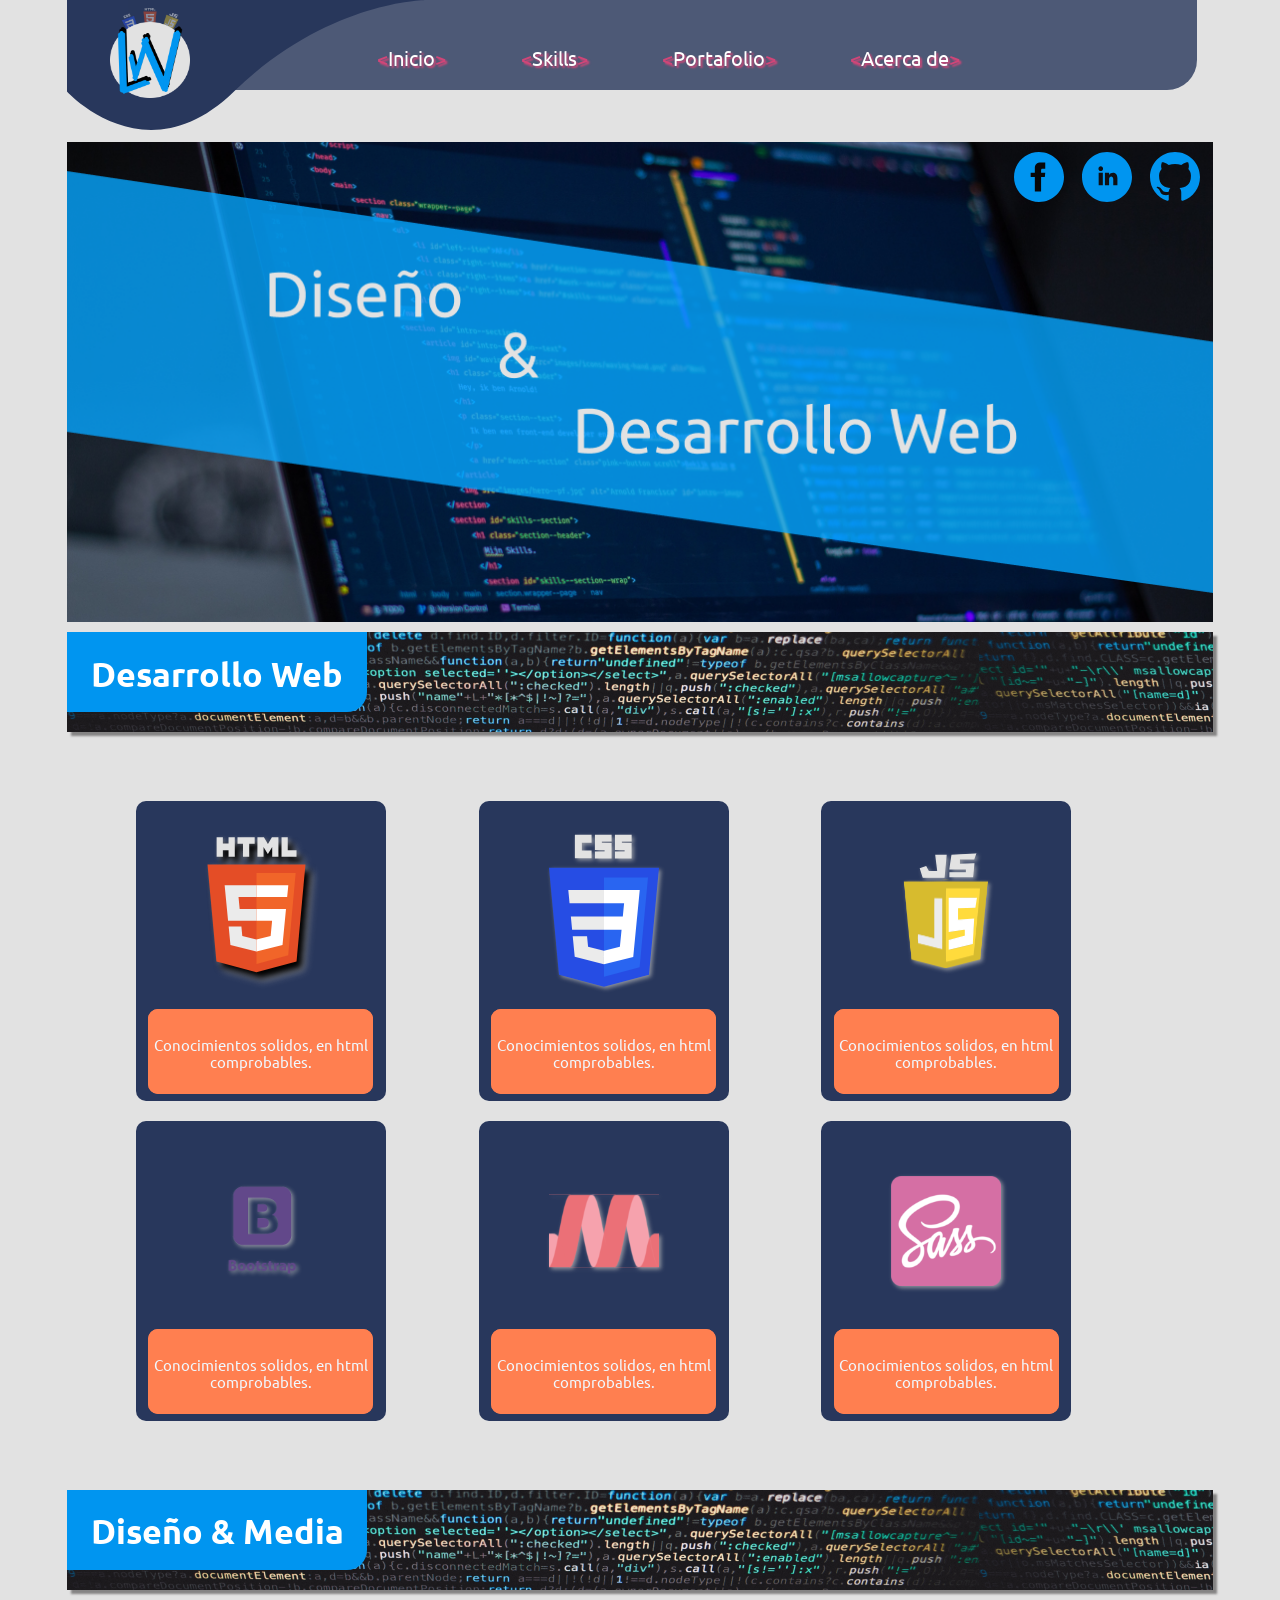
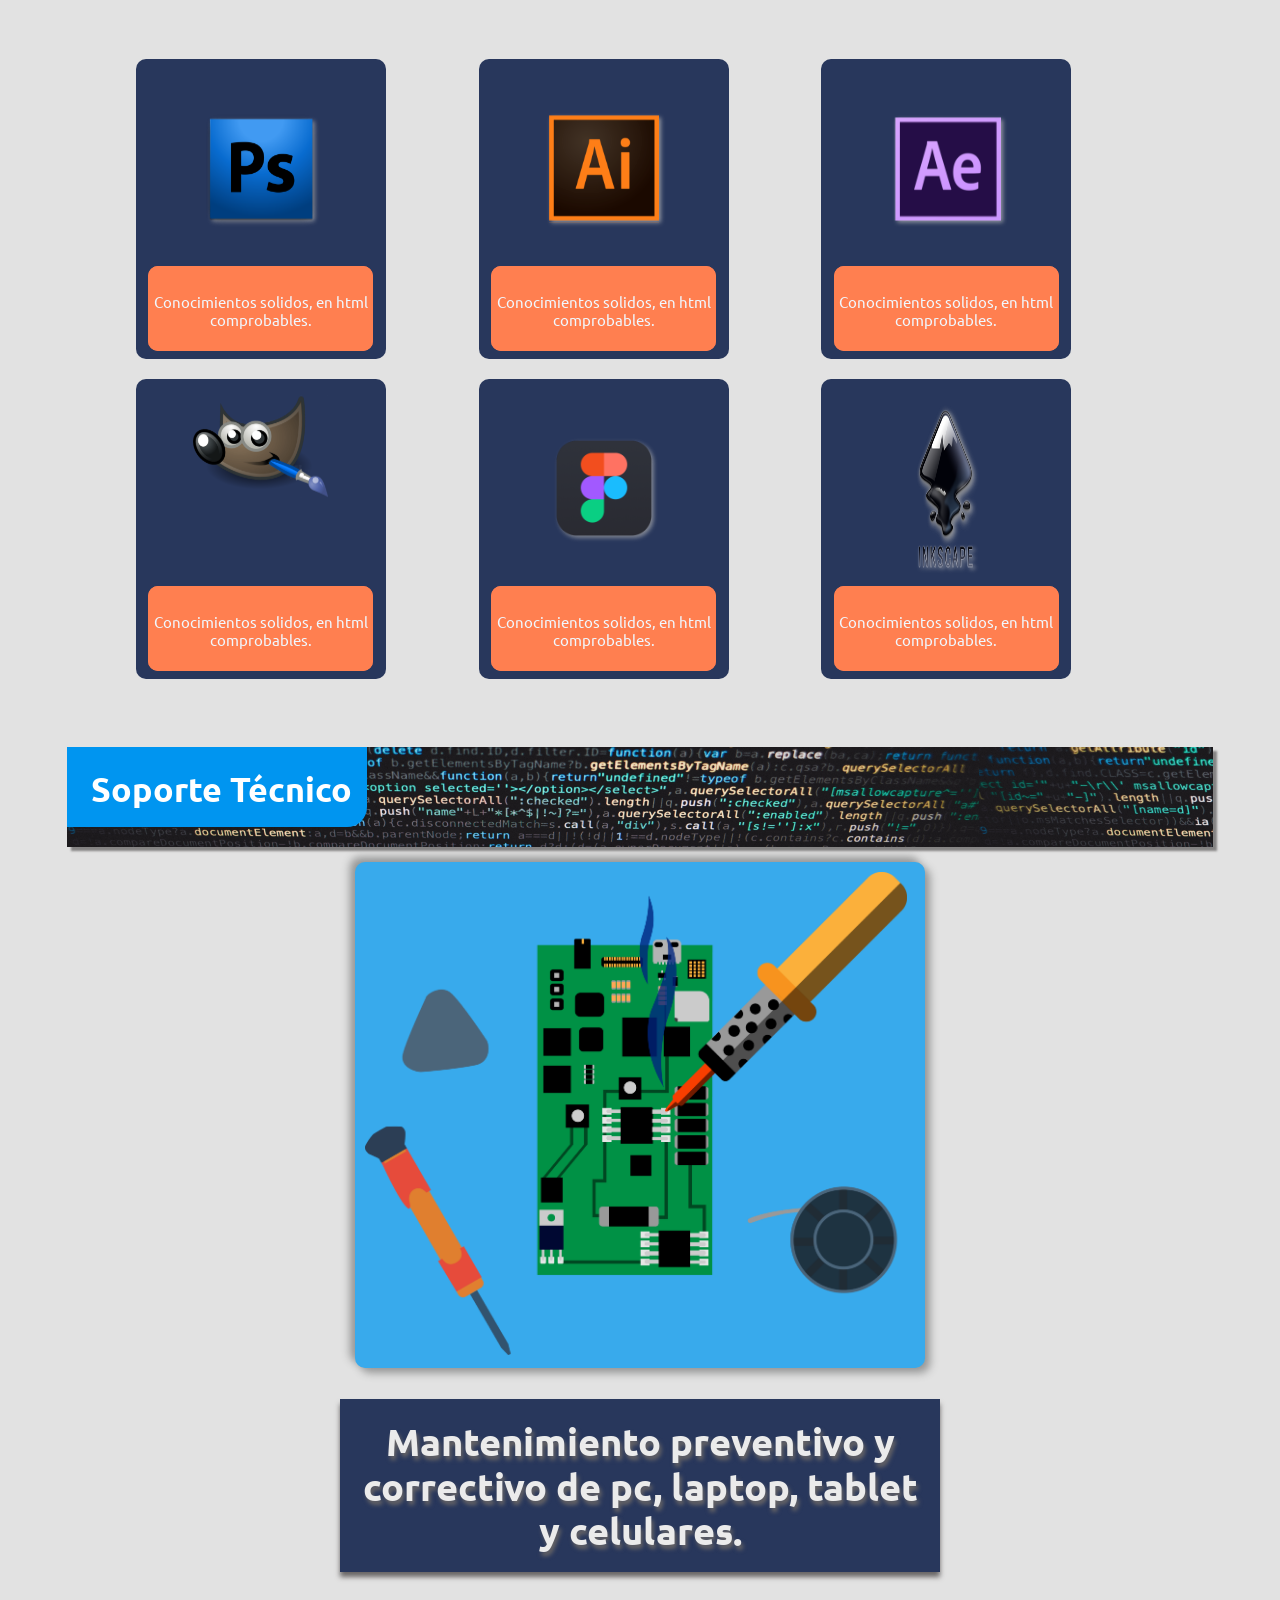
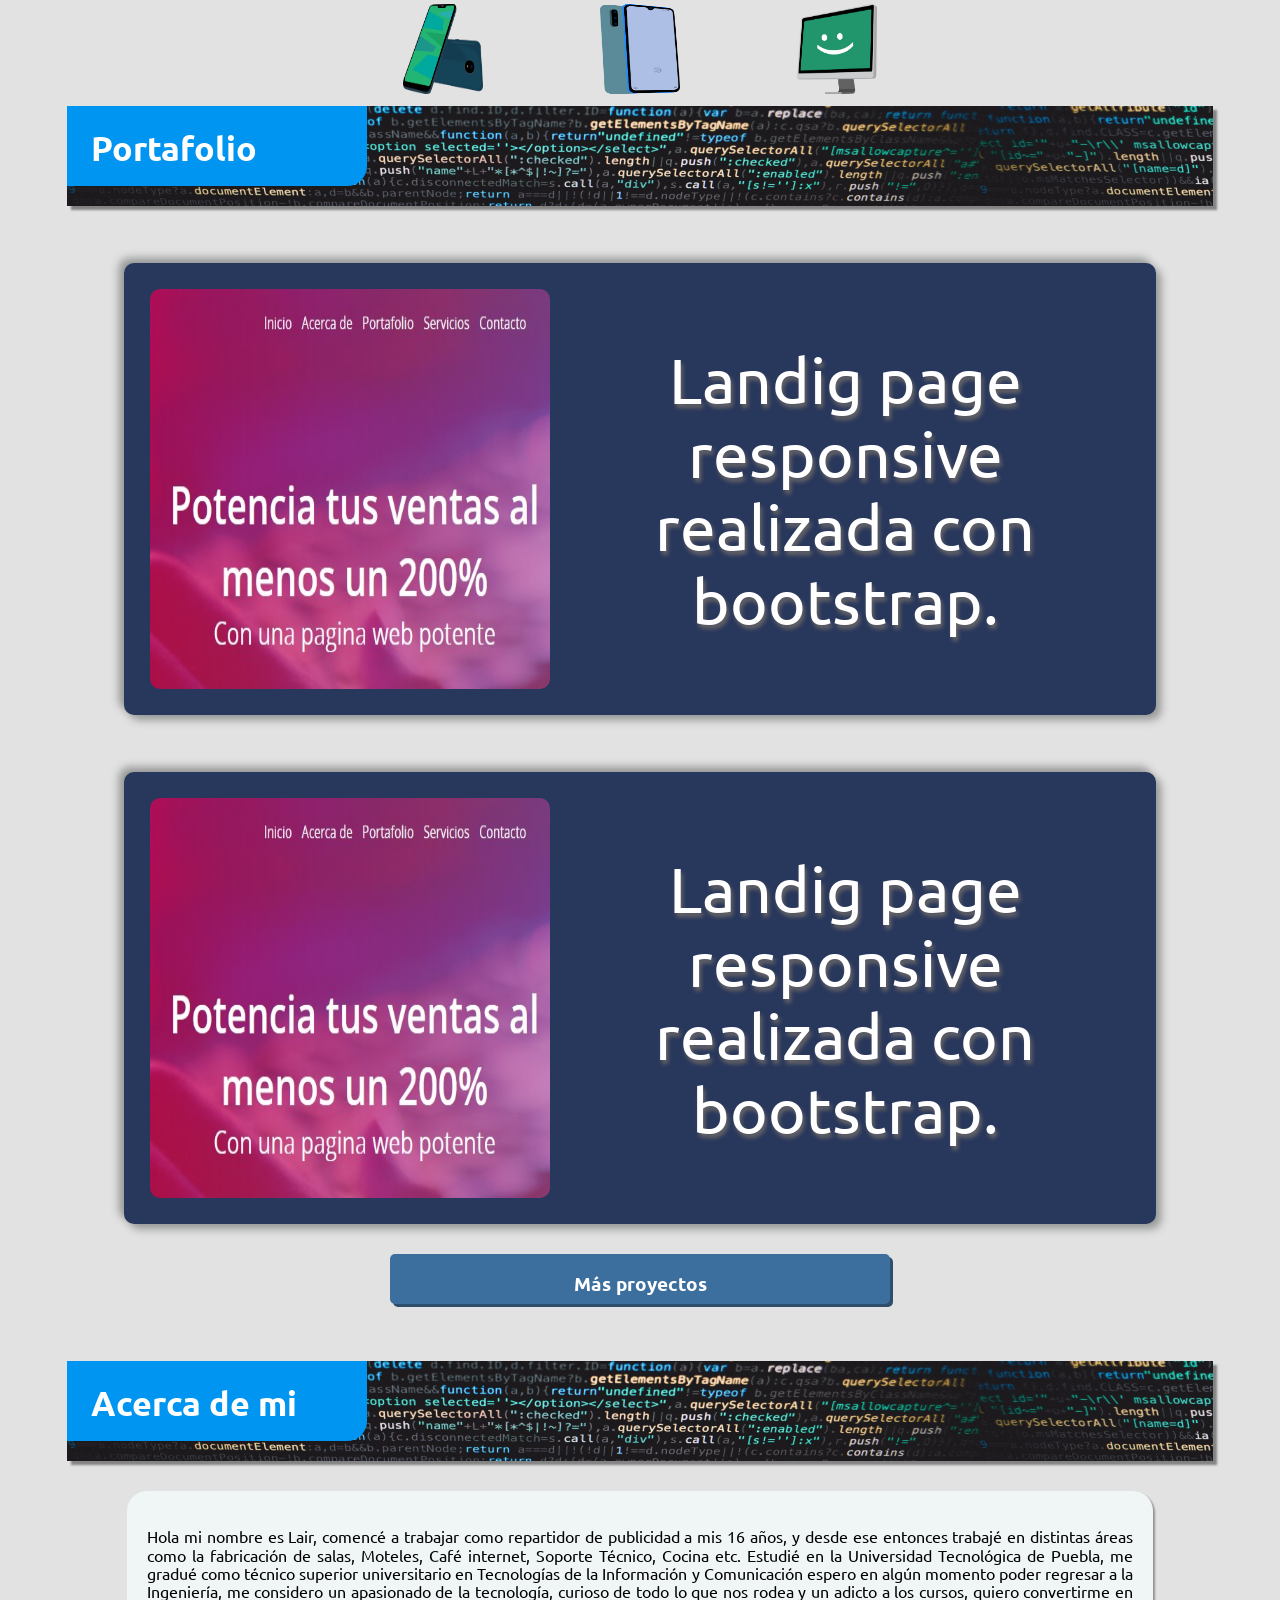
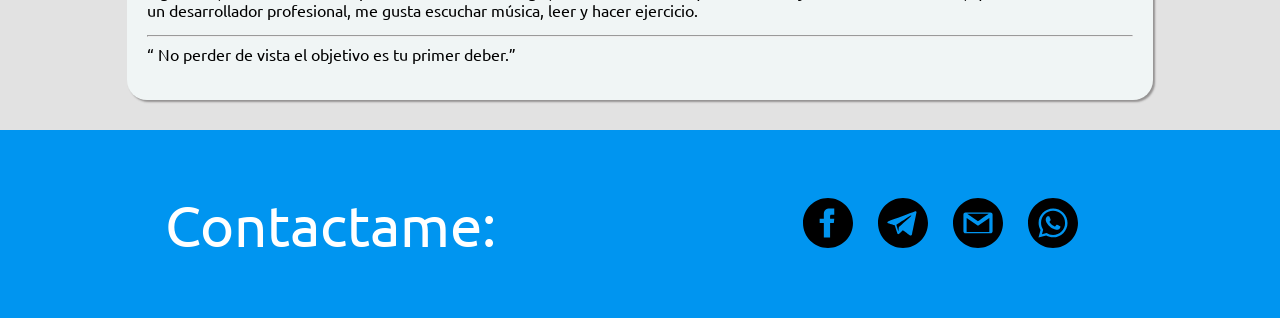
<file: docs/index.html>
<!DOCTYPE html>
<html lang="es">
<head>
    <meta charset="UTF-8">
    <meta name="viewport" content="width=device-width, initial-scale=1.0">

    <link href="https://fonts.googleapis.com/css2?family=Ubuntu:ital,wght@0,300;0,400;0,500;0,700;1,300;1,400;1,500;1,700&display=swap" rel="stylesheet"> 

    <!-- CSS -->
    <link rel="stylesheet" href="css/estilos.css">
    <link rel="stylesheet" href="css/normalize.css">
    <link rel="stylesheet" href="css/tarjeta.css">

    <link rel="stylesheet" href="css/ham.css">

    <title>Lair Web</title>
</head>
<body>
    <div class="grid-conteiner">
        <header class="header" id="inicio">
            <img  class="fondo-Header" src="img/headerMobile.svg" alt="">
            <div class="imgContainer">
                <img class='logo' src="img/lw.png" alt="">
            </div>
            <div class="icon-menu">
                <img id="icono-menu" src="img/icons/thinkMenu.png" >
            </div>
            <div class="cont-menu active" id="menu">
                <img class="logoHam" src="img/lw.png" alt="">
                <ul class="ulPrincipal">
                    <li class="li-p"><a class="a-p" href="#inicio"><span class="colorMenu"><</span>Inicio<span class="colorMenu">></span></a> </li>
                    <li class="li-p"><a class="a-p" href="#skill"><span class="colorMenu"><</span>Skills<span class="colorMenu">></span></a></li>
                    <li class="li-p"><a class="a-p" href="#portafolio"><span class="colorMenu"><</span>Portafolio<span class="colorMenu">></span></a></li>
                    <li class="li-p"><a id="closeMenu" class="a-p" href="#acerca"><span class="colorMenu"><</span>Acerca de<span class="colorMenu">></span></a>
                    </li>
                </ul>
            </div>
            
           <!--  <div class='think'>
                <img class="img" src="img/codeMobil.svg" alt="">
            </div> -->
           
        </header>
        <div class="start">
            <nav class="nav">
                <li>
                    <a href="#"><img src="img/icons/fb.svg" alt=""></a>
                </li>
                <li>
                    <a href="#"><img src="img/icons/linkedin.svg" alt=""></a></li>
                <li>
                    <a href="#"><img src="img/icons/github.svg" alt=""></a>
                </li>
            </nav>
            <!-- <div class="contTexto">
                    <p class="p1">Diseño</p>  
                    <p class="and">&</p> 
                    <p class="p2">Desarrollo Web</p>
            </div> -->
             <!--  <img class="imgDW" src="img/fondoPC.png" alt=""> -->
        </div>
        <div class="skills" id="skill">
            <div class="titulos">
                <div class="titulo">
                    <h1>Desarrollo Web</h1>
                </div>
            </div>
            <div class="contenedorTarjetas">
                <div class="targeta">
                    <div class="logoT">
                        <img src="img/icons/html.svg" alt="">
                    </div>
                    <div class="barra">
                        <div class="barraInterna">
                            <span>70%</span>
                            <p class="barraP">
                               Conocimientos solidos, en html comprobables.
                            </p>
                        </div>
                    </div>
                </div>
                <div class="targeta ">
                    <div class="logoT">
                        <img src="img/icons/CSSlogo.svg" alt="">
                    </div>
                    <div class="barra">
                        <div class="barraInterna">
                            <span>70%</span> 
                            <p class="barraP">
                                Conocimientos solidos, en html comprobables.
                             </p>
                        </div>
                    </div>
                </div>
                <div class="targeta">
                    <div class="logoT">
                        <img src="img/icons/JSlogo.svg" alt="">
                    </div>
                    <div class="barra">
                        <div class="barraInterna">
                            <span>70%</span>
                            <p class="barraP">
                                Conocimientos solidos, en html comprobables.
                             </p>
                        </div>
                    </div>
                </div>
                <div class="targeta">
                    <div class="logoT">
                        <img class="logoB" src="img/icons/bootstrap.svg" alt="">
                    </div>
                    <div class="barra">
                        <div class="barraInterna">
                            <span>70%</span> 
                            <p class="barraP">
                                Conocimientos solidos, en html comprobables.
                             </p>
                        </div>
                    </div>
                </div>
                <div class="targeta">
                    <div class="logoT">
                        <img src="img/icons/Materializ.svg" alt="">
                    </div>
                    <div class="barra">
                        <div class="barraInterna">
                            <span>70%</span> 
                            <p class="barraP">
                                Conocimientos solidos, en html comprobables.
                             </p>
                        </div>
                    </div>
                </div>
                <div class="targeta">
                    <div class="logoT">
                        <img src="img/icons/sass.svg" alt="">
                    </div>
                    <div class="barra">
                        <div class="barraInterna">
                            <span>70%</span> 
                            <p class="barraP">
                                Conocimientos solidos, en html comprobables.
                             </p>
                        </div>
                    </div>
                </div>
                
            </div> <!-- FIN TARJETAS CONTENEDOR -->
            <!-- DISEÑO -->
            <div class="titulos">
                <div class="titulo">
                    <h1>Diseño & Media</h1>
                </div>
            </div>
            <!-- CONTENEDOR TARJETAS DISEÑO -->
            <div class="contenedorTarjetas">
                <div class="targeta">
                    <div class="logoT">
                        <img class="diseñoC" src="img/icons/ps.svg" alt="">
                    </div>
                    <div class="barra">
                        <div class="barraInterna">
                            <span>70%</span>
                            <p class="barraP">
                                Conocimientos solidos, en html comprobables.
                             </p>
                        </div>
                    </div>
                </div>
                <div class="targeta">
                    <div class="logoT">
                        <img class="diseñoC" src="img/icons/ai.svg" alt="">
                    </div>
                    <div class="barra">
                        <div class="barraInterna">
                            <span>70%</span> 
                            <p class="barraP">
                                Conocimientos solidos, en html comprobables.
                             </p>
                        </div>
                    </div>
                </div>
                <div class="targeta">
                    <div class="logoT">
                        <img class="diseñoC" src="img/icons/AE.svg" alt="">
                    </div>
                    <div class="barra">
                        <div class="barraInterna">
                            <span>70%</span> 
                            <p class="barraP">
                                Conocimientos solidos, en html comprobables.
                             </p>
                        </div>
                    </div>
                </div>
                <div class="targeta">
                    <div>
                        <img class="diseño" src="img/icons/gimpLogo.svg" alt="">
                    </div>
                    <div class="barra">
                        <div class="barraInterna">
                            <span>70%</span> 
                            <p class="barraP">
                                Conocimientos solidos, en html comprobables.
                             </p>
                        </div>
                    </div>
                </div>
                <div class="targeta">
                    <div class="logoT">
                        <img class="diseñoC" src="img/icons/figma.svg" alt="">
                    </div>
                    <div class="barra">
                        <div class="barraInterna">
                            <span>70%</span> 
                            <p class="barraP">
                                Conocimientos solidos, en html comprobables.
                             </p>
                        </div>
                    </div>
                </div>
                <div class="targeta">
                    <div class="logoT">
                        <img class="diseñoC" src="img/icons/inkscape.png" alt="">
                    </div>
                    <div class="barra">
                        <div class="barraInterna">
                            <span>70%</span> 
                            <p class="barraP">
                                Conocimientos solidos, en html comprobables.
                             </p>
                        </div>
                    </div>
                </div>
            </div> <!-- fIN CONTENEDOR TARGETAS DISEÑO -->
            <!-- SOPORTE TECNICO -->
            <div class="titulos">
                <div class="titulo">
                    <h1>Soporte Técnico</h1>
                </div>
            </div>
            <!-- INICIO TARGETAS SOPORTE -->
            <div class="contentSoporte">
                <div class="imgHerramienta">
                    <img class="reparacion" src="img/MotherHerra.png" alt="">
                </div>
                <div class="banner">
                    <h2>
                        Mantenimiento preventivo y correctivo de pc, laptop, tablet y celulares.
                    </h2>
                </div>
                <div class="imgCel">
                    <div class="itemCel">
                        <img src="img/icons/cel1.png" alt="">
                    </div>
                    <div class="itemCel">
                        <img src="img/icons/cel2.png" alt="">
                    </div>
                    <div class="itemCel">
                        <img src="img/icons/pcBien.png" alt="">
                    </div>
                    <!-- <div class="itemCel">
                        <img src="img/icons/tableta.png" alt="">
                    </div> -->
                </div>
                
               
            </div> <!-- fIN CONTENEDOR TARGETAS SOPORTE-->
        </div><!-- FIN SKILLS -->

        <!-- PORTAFOLIO -->
        <div class="portafolio" id="portafolio">
            <div class="titulos">
                <div class="titulo">
                    <h1>Portafolio</h1>
                </div>
            </div>
            <div class="contentPortafolio">
                <div class="contenedorProyecto">
                    <div class="cardImg">
                        <img class="imgProyecto" src="img/frmaePorta/pontencia.jpg" alt="">
                    </div>
                    <div class="descripcion">
                        <a href="#">Landig page responsive realizada con bootstrap.</a>
                    </div>
                   <!--  <img class="briefcase" src="img/icons/portfolio.svg" alt="portafolio"> -->
                </div>   
            </div> 
            <div class="contentPortafolio">
                <div class="contenedorProyecto">
                    <div class="cardImg">
                        <img class="imgProyecto" src="img/frmaePorta/pontencia.jpg" alt="">
                    </div>
                    <div class="descripcion">
                        <a href="#">Landig page responsive realizada con bootstrap.</a>
                    </div>
                   <!--  <img class="briefcase" src="img/icons/portfolio.svg" alt="portafolio"> -->
                </div>
                <div class="btnMore">
                    <a href="#"><h3>Más proyectos</h3></a>
                </div>
            </div>
        </div><!-- FIN PORTAFOLIO -->
        <div class="acerca" id="acerca">
            <div class="titulos">
                <div class="titulo">
                    <h1>Acerca de mi</h1>
                </div>
            </div>
            <div class="acerca-p">
                <div class="contenedorp">
                    <p> 
                        Hola mi nombre es Lair, comencé a trabajar como repartidor de publicidad a mis 16 años, y desde ese entonces trabajé en distintas áreas como la fabricación de salas, Moteles, Café internet, Soporte Técnico, Cocina etc. Estudié en la Universidad Tecnológica de Puebla, me gradué como técnico superior universitario en Tecnologías de la Información y Comunicación espero en algún momento poder regresar a la Ingeniería, me considero un apasionado de la tecnología, curioso de todo lo que nos rodea y un adicto a los cursos, quiero convertirme en un desarrollador profesional, me gusta escuchar música, leer y hacer ejercicio. 
                        <hr>
                        <q> No perder de vista el objetivo es tu primer deber.</q>
                    </p>
                </div>
            </div>
        </div> 
        <footer class="foot">
            <p>Contactame:</p>
            <div class="footerUL">
                <li>
                    <a href=""><img src="img/icons/facebook.svg" alt=""></a>
                </li>
                <li>
                    <a href=""><img src="img/icons/telegram.svg" alt=""></a>
                </li>
                <li>
                    <a href=""><img src="img/icons/gmail.svg" alt=""></a>
                </li>
                <li>
                    <a href=""><img src="img/icons/whatsapp.svg" alt=""></a>
                </li>
            </div>
        </footer>
    </div> <!-- FIN CONTENEDOR GENERAL -->
<script src="js/app.js"></script>
</body>
</html>
</file>
<file: docs/css/estilos.css>
/*.header{grid-template-areas: header;}
.dw{grid-template-areas: dw;}
.skills{grid-template-areas: skills;}

.grid-container{
    display: grid;
    grid-template-areas: 
        'header header header '
        'dw dw dw'
    ;
    background-color: $principal;
}
 */
.header .logo {
  position: absolute;
  z-index: 50;
  width: 80px;
  height: 90px;
  top: 8px;
  left: 50px; }

.a-p {
  text-decoration: none;
  color: #ffffff;
  text-shadow: 2px 2px 2px #D04678; }
  .a-p .colorMenu {
    color: #D04678; }

@media screen and (min-width: 992px) {
  .header {
    margin: 0px 67px 10px 67px; }
    .header .logo {
      left: 110px; } }
.start {
  background-image: url(../img/DW.png);
  min-height: 225px;
  background-position: center;
  background-repeat: no-repeat;
  background-size: cover;
  /* .contTexto{
      display: grid;
      grid-template-rows: repeat(3, 30px);
      color: white;
      font-size: 1.5em;
      margin-top: 5%;
      .p1{
          display: grid;
          align-self: center;
          margin-left: 10%;
      }
      .and{
          display: grid;
          margin-left: 40%;
          align-self: center;
      }
      .p2{
          display: grid;
          justify-content: flex-end;
          align-self: center;
          margin-right: 5%;
      }
  } */ }
  .start .nav {
    display: grid;
    grid-template-columns: 43.1px 43.1px 43.1px;
    gap: 25px;
    list-style: none;
    justify-content: end;
    padding: 10px 20px 0px 0px; }

@media screen and (min-width: 700px) {
  .start {
    min-height: 300px; } }
@media screen and (min-width: 992px) {
  .start {
    min-height: 480px;
    margin: 0px 67px 10px 67px; } }
.foot {
  display: grid;
  grid-template-columns: 160px auto;
  justify-items: center;
  align-items: center;
  background-color: #0095F0; }
  .foot p {
    font-size: 4.5vw;
    text-align: center;
    color: #ffffff;
    margin-left: 10%; }
  .foot .footerUL {
    display: flex;
    flex-wrap: wrap;
    list-style: none;
    gap: 25px;
    padding: 10%; }
    .foot .footerUL img {
      width: 50px; }

@media screen and (min-width: 576px) {
  .foot {
    grid-template-columns: 206px auto; } }
@media screen and (min-width: 700px) {
  .foot {
    grid-template-columns: 280px auto; } }
@media screen and (min-width: 992px) {
  .foot {
    grid-template-columns: 600px auto; } }
.acerca-p {
  margin: 2em;
  text-align: justify;
  font-size: 1em; }
  .acerca-p .contenedorp {
    box-sizing: border-box;
    padding: 20px;
    background-color: #f0f5f5;
    border-radius: 20px;
    box-shadow: 2px 2px 2px #949292; }

@media screen and (min-width: 992px) {
  .acerca {
    margin: 0px 67px 10px 67px; }
    .acerca .acerca-p {
      margin: 30px 60px 30px 60px; } }
.contentSoporte .imgHerramienta {
  margin: 15px;
  border-radius: 10px;
  background-color: #38aaec;
  box-shadow: 5px 5px 8px #959696, -5px -5px 8px #959696; }
  .contentSoporte .imgHerramienta .reparacion {
    /*  width: 300px;
     height: 350px; */
    max-width: 95%;
    margin: 10px; }
.contentSoporte .banner {
  background: #28375C;
  box-shadow: 0px 5px 5px #696666; }
  .contentSoporte .banner h2 {
    color: #EBEBEB;
    text-align: center;
    font-size: 5vw;
    text-shadow: 2px 4px 4px #696666;
    padding: 20px; }
.contentSoporte .imgCel {
  display: grid;
  grid-template-columns: repeat(3, 1fr);
  justify-items: center;
  gap: 10px;
  margin: 10px; }
  .contentSoporte .imgCel .itemCel {
    width: auto; }
    .contentSoporte .imgCel .itemCel img {
      width: 80px;
      height: 90px; }

@media screen and (min-width: 992px) {
  .contentSoporte {
    width: 600px;
    margin: auto; }
    .contentSoporte .banner h2 {
      font-size: 3vw; }

  .itemCel {
    width: auto; }
    .itemCel img {
      width: 280px;
      height: 290px; } }
.portafolio .contentPortafolio {
  display: flex;
  flex-wrap: wrap;
  margin: 5%; }
  .portafolio .contentPortafolio .contenedorProyecto {
    display: grid;
    grid-template-columns: auto auto;
    gap: 10px;
    padding: 2.5%;
    /* margin: 15px; */
    border-radius: 10px;
    background-color: #28375C;
    box-shadow: 5px 5px 8px #959696, -5px -5px 8px #959696;
    justify-content: center;
    align-items: center;
    /* flex: 1 1 150px; */
    /* .briefcase{
         filter: drop-shadow(4px 4px 4px rgba(31, 30, 30, 0.7)); 
         max-width: 80%;
         margin-left: 9.5%;
     } */ }
    .portafolio .contentPortafolio .contenedorProyecto:hover {
      background-color: #2a3135; }
    .portafolio .contentPortafolio .contenedorProyecto .cardImg .imgProyecto {
      /* width: 200px; */
      max-width: 100%;
      min-height: 200px;
      border-radius: 10px; }
    .portafolio .contentPortafolio .contenedorProyecto .descripcion {
      color: white;
      text-shadow: 2px 4px 4px #696666;
      text-align: center; }
      .portafolio .contentPortafolio .contenedorProyecto .descripcion a {
        text-decoration: none;
        color: white;
        font-size: 5vw; }
.portafolio .btnMore {
  background-color: #3c6e9e;
  width: 500px;
  height: 50px;
  margin: 30px;
  text-align: center;
  border-radius: 5px;
  box-shadow: 3px 3px #2e4e6b;
  margin: auto;
  margin-top: 30px; }
  .portafolio .btnMore a {
    text-decoration: none;
    color: #ffffff; }

@media screen and (min-width: 992px) {
  .portafolio {
    margin: 0px 67px 10px 67px; }
    .portafolio .cardImg {
      /* background-color: #ffffff; */
      width: 400px;
      height: 400px; }
      .portafolio .cardImg .imgProyecto {
        width: 400px;
        height: 400px; } }

/*# sourceMappingURL=estilos.css.map */
</file>
<file: docs/css/tarjeta.css>
.skills{
    margin-top: 10px;
}
.titulos{
    background-image: url(../img/tiraPC.png);
    min-height: 70px;
    box-shadow: 4px 4px 2px rgba(85, 84, 84, 0.658);
}

.titulo{
    display: grid;
    align-self: center;
    background-color: #0095F0;   
    width: 200px;
    height: 50px;
    border-radius: 0px 0px 20px 0px;
}
.titulo h1{
    color: white;
    font-size: 25px;
    margin-left: 2%;
}

/* TARJETAS */
.contenedorTarjetas{
    display: flex;
    flex-wrap: wrap;
    /* display: grid;
    grid-template-columns: repeat(auto-fill, minmax(150px, 1fr)); */
    gap: 10px;
    padding: 6%;
    
}

.targeta{
    display: grid;
    grid-template-rows: 110px 40px;
    justify-items: center;
    width: 150px;
    height: 150px;
    background-color: rgb(40, 55, 92);
    border-radius: 10px;
    flex: 1 1 150px;
}

.logoT{
    filter: drop-shadow(2px 2px 2px rgba(187, 186, 186, 0.7)); 
    margin-top: 15px;
}

.diseñoC{
    width: 90px;
    height: 90px;   
}

.diseño{
    width: 135px;
    height: 135px;
}

.barra{
    display: grid;
    align-self: center;
    width: 130px;
    height: 21px;
    background-color: coral;
    border-radius: 10px;
    border-style: none;
}

.barraInterna{
    display: grid;
    align-self: center;
    width: 100px;
    height: 21px;
    background-color: rgb(80, 205, 255);
    border-radius: 10px;
    border-style: none;
}

.barraInterna span{
    color: white;
    font-size: 12px;
    margin-top: 4px;
    margin-left: 60px;
}

.barraP{
    font-size: 0px;
}

.descripcionP{
    background-color: #c4c4c4;
}

@media screen and (min-width:992px){
    .skills{
        margin: 0px 67px 10px 67px;
    }

    .titulos{
        min-height: 100px;
    }

    .titulo{  
        width: 300px;
        height: 80px;
    }
    .titulo h1{
        color: white;
        font-size: 2.1em;
        margin-left: 8%;
    }
    
    .contenedorTarjetas{
       /*  display: flex;
        flex-wrap: nowrap; */
        display: grid;
        grid-template-columns: 1fr 1fr 1fr ;
       /*  grid-template-columns: repeat(auto-fill, minmax(150px, 1fr)); */
       justify-content: center;
        gap: 20px;
        padding: 6%;
        
    }
    
    .targeta{
        display: grid;
        grid-template-rows: 200px 100px;
        width: 250px;
        height: 300px;
    }

    .logoT{
        margin-top: 10px;
    }

    .logoT img{
        width: 110px;
        height: 200px;
    }

    .barra{
        width: 225px;
        height: 85px;
        background-color: coral;
    }

    .barraInterna{
        width: 225px;
        height: 85px;
        background-color: coral;
        border-radius: 10px;
        border-style: none;
    }
    .barraInterna span{
        font-size: 0px;
    }
    
    .barraP{
        font-size: 15px;
        text-align: center;
        color: aliceblue;
    }

    .diseñoC{
        width: 100px;
        height: 100px;  
    }
}
</file>
<file: docs/css/ham.css>
.icon-menu{
    position: absolute;
    top: 5%;
    left: 65%;
    z-index: 10;
    position: fixed;
}

/* .icon-menu img{
    position: relative;
    left: 250px;
    top: 10px;
    width: 50px;
    height: 50px;
} */


/* Estilos para el contenedor */
.cont-menu{
    background-color: rgba(40, 55, 92, 0.801);
    box-shadow: 2px 0px 5px 2px rgba(85, 82, 82, 0.514);
    width: 212px;
    height: 300px;
    position: absolute;
    top: 0;
    left: 0;
    transition: all .5s ease;
    position: fixed;
    z-index: 10;
    border-radius: 0 0 30px 0;
}

.logoHam{
    position: absolute;
    z-index: 50;
    width: 80px;
    height: 90px;
    top: 8px;
    left: 50px;
}

/* para agregar js*/
.active{
    transform: translate(-600px);
}

.opacity{
    background-color: rgba(0,0,0,0,0.5);
    transition: all .5s ease;
}

/* listado menu */
.cont-menu ul{
    padding: 100px 0px 20px 0px;
    list-style: none;
}

.ulPrincipal li{
    color: white;
    display: block;
    font-size:20px;
    text-decoration: none;
    padding:10px 50px;
    cursor: pointer;
}

.cont-menu ul li:hover{
    background-color: #369bda;
    color: rgb(42, 42, 42);
    border-radius: 10px 0px 10px 0px;
}

@media screen and (min-width:576px) {
    .icon-menu{
       left: 75%;
    }
}

@media screen and (min-width: 768px) {
    .icon-menu{
        left: 78%;
        top: 3%;
     }
}

@media screen and (min-width:992px){
    .icon-menu{
        left: 80%;
        position: absolute;
    }
    .icon-menu img{
        cursor: wait; 
        width: 0px;
        height: 0px;  
    }
    .cont-menu{
        background-color: rgba(40, 55, 92, 0.801);
        box-shadow: none;
        width: 83.5%;
        height: 90px;
        position: absolute;
        top: 0;
        left: 10%;
       /*  margin: 0px 20px 0px 20px; ; */
    }

    .cont-menu img{
        width: 0px;
        height: 0px;
    }
    .active{
        transform: none;
    }
    .ulPrincipal{
        position: absolute;
        top: -70px;
        left: 20%;
    }
    .ulPrincipal li{
        display: inline;
        text-align: center;
        padding: 35px;
    }
    .cont-menu ul li:hover{
       padding: 8px;
    }
}
</file>
